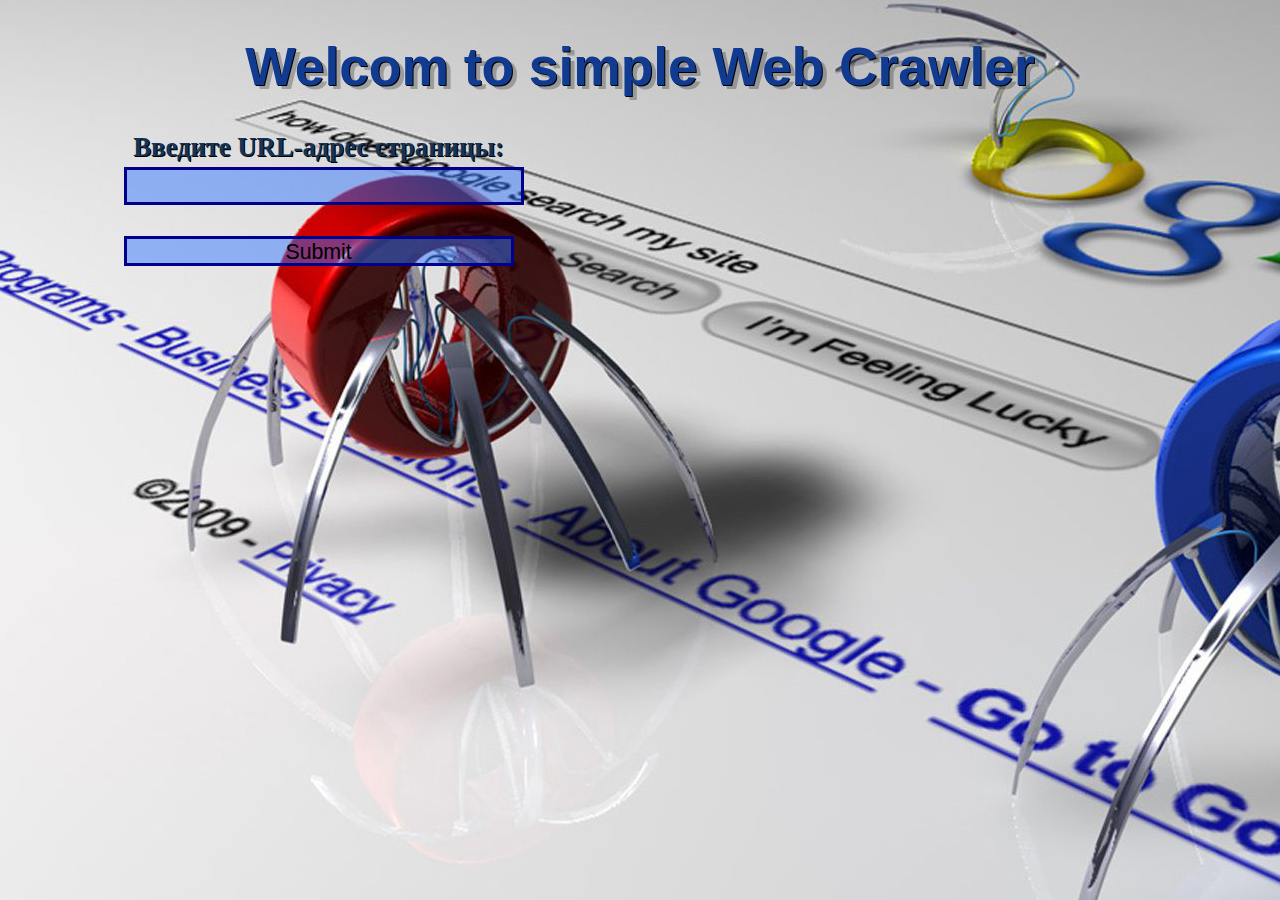
<file: simple_web_crauler_with_web_interface_version/index.html>
<!DOCTYPE html>
<html>
<head>
    <meta charset="UTF-8">
    <title>WebCrawl</title>
    <link rel="stylesheet" type="text/css" href="style/style.css">
</head>
<body>
    <h1>Welcom to simple Web Crawler</h1>
    <div class="forms">
        <p>Введите URL-адрес страницы:</p>
        <form action="/cgi-bin/form.py">
            <input type="text" name="URL"><br>
            <input type="submit">
        </form>
    </div>
</body>
</html>
</file>
<file: simple_web_crauler_with_web_interface_version/style/style.css>
body{
    background-image: url("web_crawl.jpg");
    
}
h1{
    font-family: "Andantino script", Arial;
    font-size: 40pt;
    color: #113a91;
    text-align: center;
    text-shadow: 1px 1px 0px #000000, 5px 4px 0px rgba(0, 0, 0, 0.25);
}
p{
    text-align: center;
    color: #163255;
    font-size: 20pt;
    font-family: "Times New Roman";
    font-weight: bold;
    text-shadow: 1px 1px 0px #000000;
    width: 390px;
    margin: 0 auto;

}
input{
    background: rgba(44, 114, 255, 0.47);
    border: 3px solid darkblue;
    width: 390px;
    height: 30px;
    margin: 4px auto;
    margin-bottom: 20pt;
    font-size: 16pt;
}

.forms{
    margin: 3px 60% 3px auto;
    width: 390px;
}

a{
    background: rgba(44, 114, 255, 0.47);
    border: 3px solid darkblue;
    width: 390px;
    height: 30px;
    margin: 0 auto;
    margin-bottom: 20pt;
    font-size: 16pt;
}
</file>
